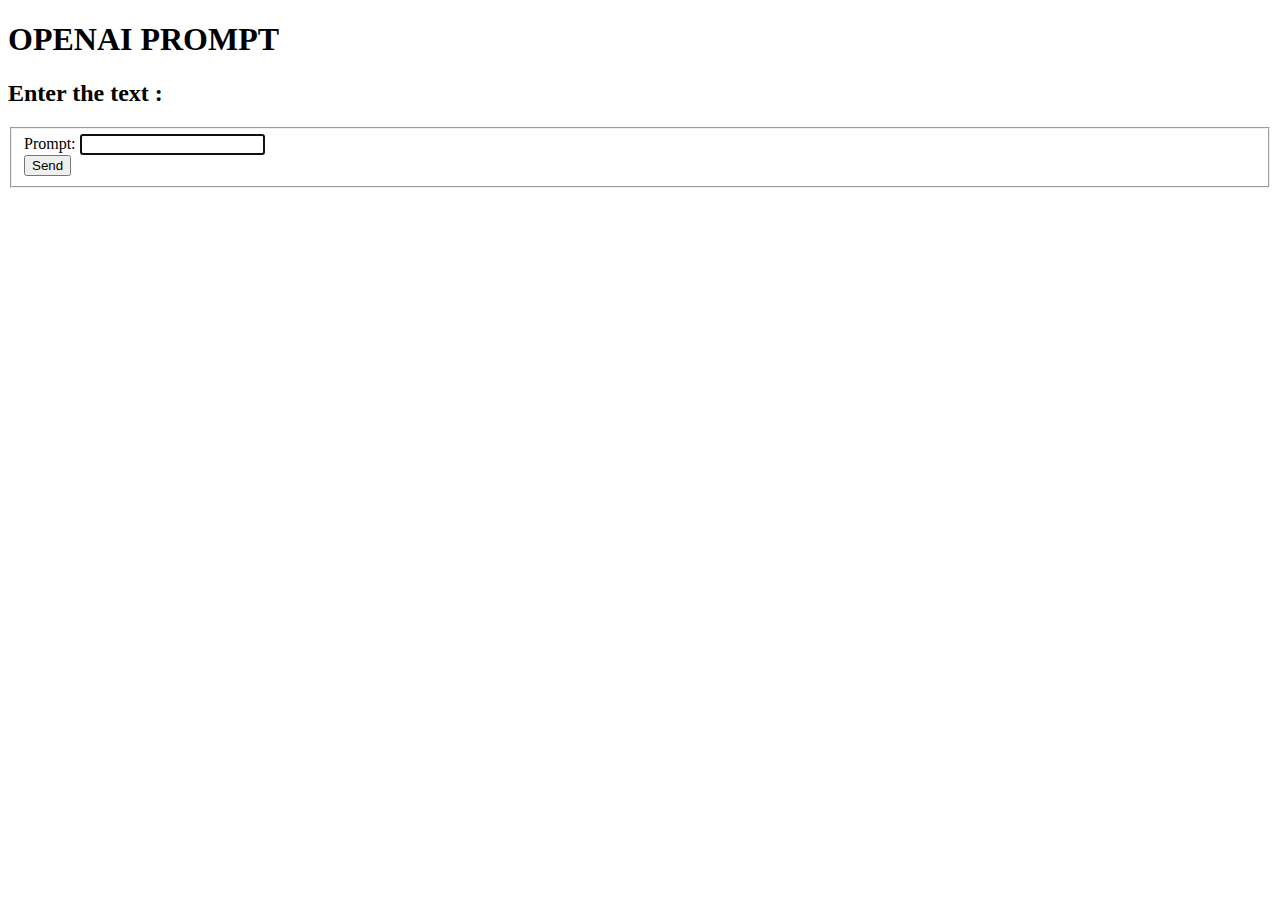
<file: src/main/resources/templates/index.html>
<!DOCTYPE HTML>
<html xmlns:th="http://www.thymeleaf.org">
<head th:fragment="head">
	<meta charset="utf-8" />
	<meta name="viewport" content="width=device-width, initial-scale=1, shrink-to-fit=no" />
	<title>OpenAI response</title>
	<link rel="stylesheet" th:href="@{/css/main.css}" />
</head>
<body>
<main role="main" class="container">
	<div class="starter-template">
		<h1>OPENAI PROMPT<br/></h1>
		<h2>Enter the text : </h2>
		<form th:action="@{/}" method="post">
			<fieldset>
				<div class="form-group">
					<label for="prompt">Prompt:</label>
					<input type="text" id="prompt" name="prompt" th:value="${request}" required autofocus />
				</div>
				<div class="row">
					<input type="submit" value="Send" />
				</div>
			</fieldset>
		</form>
	</div>
   </main>

</body>
</html>
</file>
